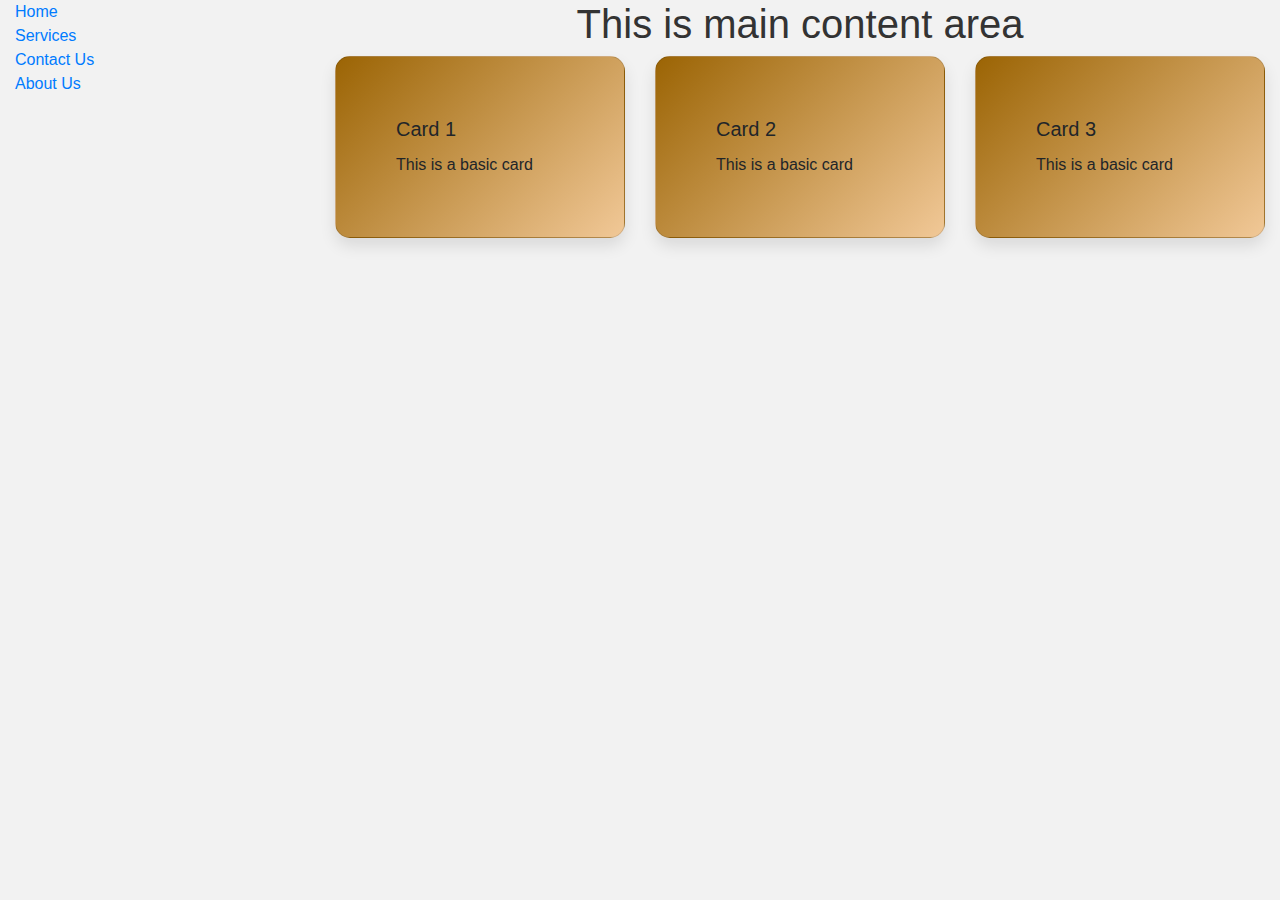
<file: index.html>
<!DOCTYPE html>
<html lang="en">
<head>
    <meta charset="UTF-8">
    <meta name="viewport" content="width=device-width, initial-scale=1.0">
    <link href="https://stackpath.bootstrapcdn.com/bootstrap/4.5.2/css/bootstrap.min.css" rel="stylesheet">
    <link href="style.css" rel="stylesheet">
    <title>Responsive Layout</title>
</head>
<body>
    <div class="container-fluid">
        <div class="row">
            <div class="col-md-3 sidebar">
                <a href="#">Home</a><br>
                <a href="#">Services</a><br>
                <a href="#">Contact Us</a><br>
                <a href="#">About Us</a><br>
            </div>
            <div class="col-md-9 content">
                <h1>This is main content area</h1>
                <div class="row">
                    <div class="col-md-4">
                        <div class="card">
                            <div class="card-body">
                                <h5 class="card-title">Card 1</h5>
                                <p class="card-text">This is a basic card</p>
                            </div>
                        </div>
                    </div>
                    <div class="col-md-4">
                        <div class="card">
                            <div class="card-body">
                                <h5 class="card-title">Card 2</h5>
                                <p class="card-text">This is a basic card</p>
                            </div>
                        </div>
                    </div>
                    <div class="col-md-4">
                        <div class="card">
                            <div class="card-body">
                                <h5 class="card-title">Card 3</h5>
                                <p class="card-text">This is a basic card</p>
                            </div>
                        </div>
                    </div>
                </div>
            </div>
        </div>
    </div>

    <script src="https://code.jquery.com/jquery-3.5.1.slim.min.js"></script>
    <script src="https://cdn.jsdelivr.net/npm/@popperjs/core@2.5.2/dist/umd/popper.min.js"></script>
    <script src="https://stackpath.bootstrapcdn.com/bootstrap/4.5.2/js/bootstrap.min.js"></script>
</body>
</html>
</file>
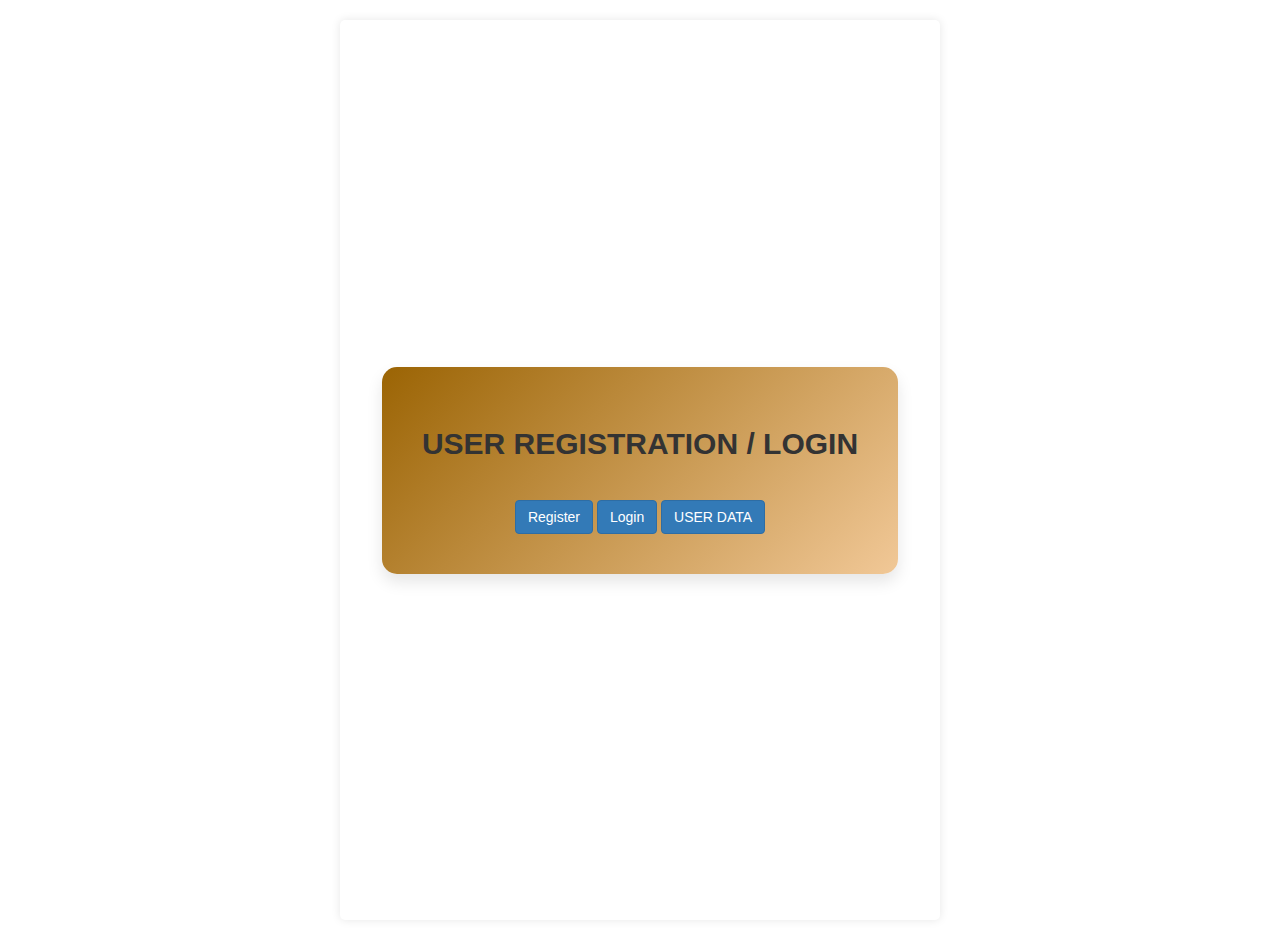
<file: home.html>
<!DOCTYPE html>
<html lang="en">
<head>
    <meta charset="UTF-8">
    <meta name="viewport" content="width=device-width, initial-scale=1.0">
    <link rel ="stylesheet" href="style.css">
    <link rel="stylesheet" href="https://maxcdn.bootstrapcdn.com/bootstrap/3.4.1/css/bootstrap.min.css">
    <script src="https://ajax.googleapis.com/ajax/libs/jquery/3.7.1/jquery.min.js"></script>
    <script src="https://maxcdn.bootstrapcdn.com/bootstrap/3.4.1/js/bootstrap.min.js">

    </script>
    <title>Home</title>

</head>
<body>
    <!--create registration form-->
    <div class = "container">
        <div class = "card">
            <h2> <b>USER REGISTRATION / LOGIN</b></h2>
            <br>
            
            <div class = "text-center">
                <button type="button" onclick="window.location.href= 'registration.html';" class = "btn btn-primary" id = "save_btn">Register</button>
                <button type="button" onclick="window.location.href= 'login.html';" class = "btn btn-primary" id = "save_btn">Login</button>
                <button type="button" onclick="window.location.href= 'data_list.html';" class = "btn btn-primary" id = "save_btn">USER DATA</button>
             </div>

        </div>
    </div>    
</body>
</html>
</file>
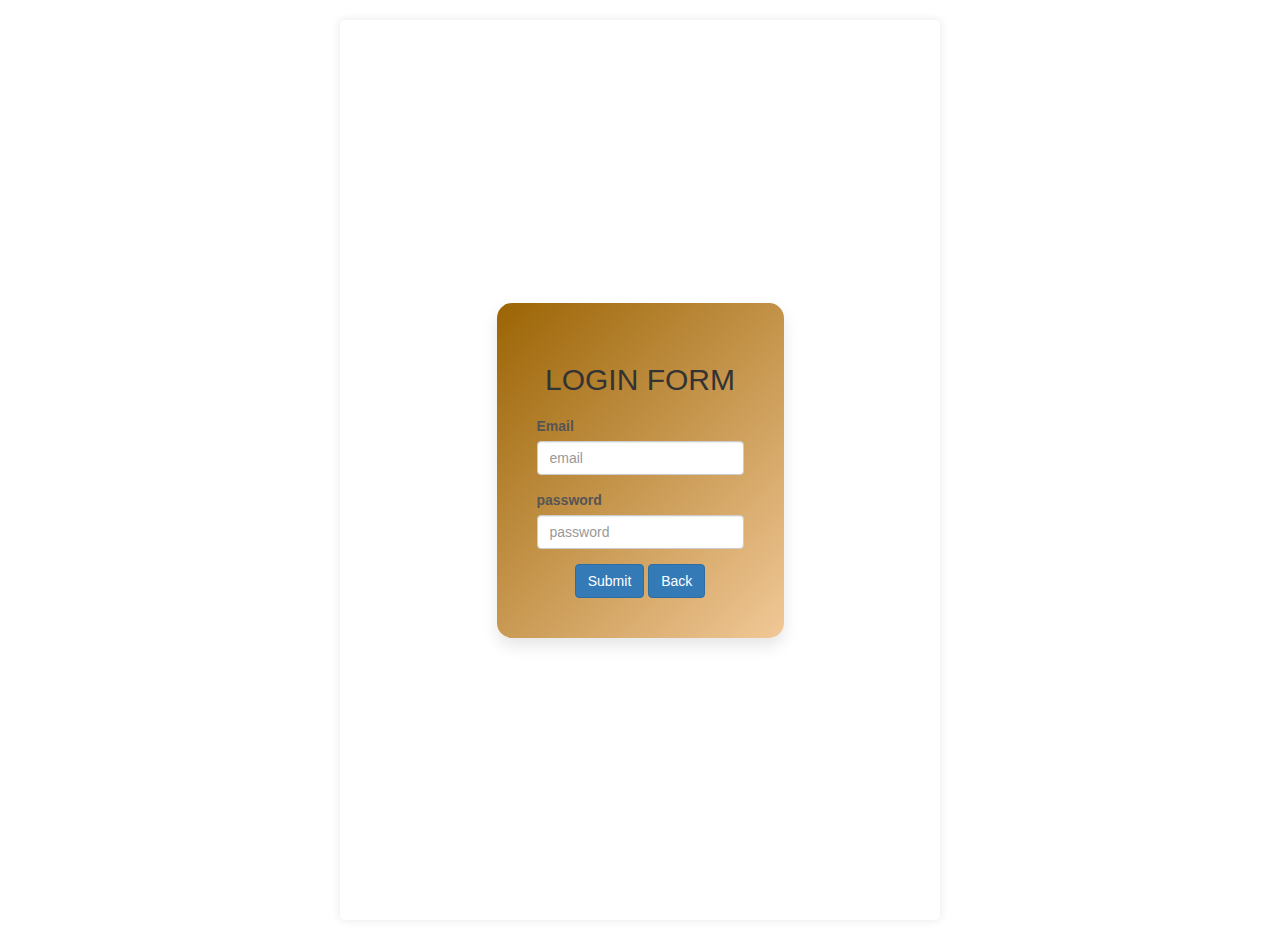
<file: login.html>
<!DOCTYPE html>
<html lang="en">
<head>
    <meta charset="UTF-8">
    <meta name="viewport" content="width=device-width, initial-scale=1.0">
    <link rel ="stylesheet" href="style.css">
    <link rel="stylesheet" href="https://maxcdn.bootstrapcdn.com/bootstrap/3.4.1/css/bootstrap.min.css">
    <script src="https://ajax.googleapis.com/ajax/libs/jquery/3.7.1/jquery.min.js"></script>
    <script src="https://maxcdn.bootstrapcdn.com/bootstrap/3.4.1/js/bootstrap.min.js">

    </script>
    <title>login</title>
</head>
<body>
    <div class = "container">
        <div class = "card">
            <h2><b></b> LOGIN FORM </b></h2>
            <form action = "#">
                <div class="form-group">
                    <label for="email">Email</label>
                    <input type = "email" class = "form-control" id="email" name="email" placeholder="email">
                </div>

                <div class="form-group">
                    <label for="password">password</label>
                    <input type = "password" class = "form-control" id="password" name="password" placeholder="password">
                </div>
                <div class = "text-center">
                    <button type="button" onclick ="saveData()" class = "btn btn-primary" id = "save_btn">Submit</button>
                    <button type="button" onclick="window.location.href= 'home.html';" class = "btn btn-primary" id = "save_btn">Back</button>
                 </div>
                
            </form>
        </div>
    </div>
</body>

<script>
    function saveData(){
        let email, password;
        email=document.getElementById("email").value;
        password=document.getElementById("password").value;



        let user_records=new Array();
       user_records=JSON.parse(localStorage.getItem("users"))?JSON.parse(localStorage.getItem("users")):[]
        if(user_records.some((v)=>{
            return v.email==email && v.password==password
        })){
            alert("login successful"); 
            let current_user=user_records.filter((v)=>{
                return v.email==email && v.password==password
            })[0]

            localStorage.setItem("name",current_user.name);
            localStorage.setItem("email",current_user.email);
            window.location.href="profile.html";

        }
        else{
            alert("login fail");
            localStorage.setItem("users",JSON.stringify(user_records));
        }
    }




</script>










</html>
</file>
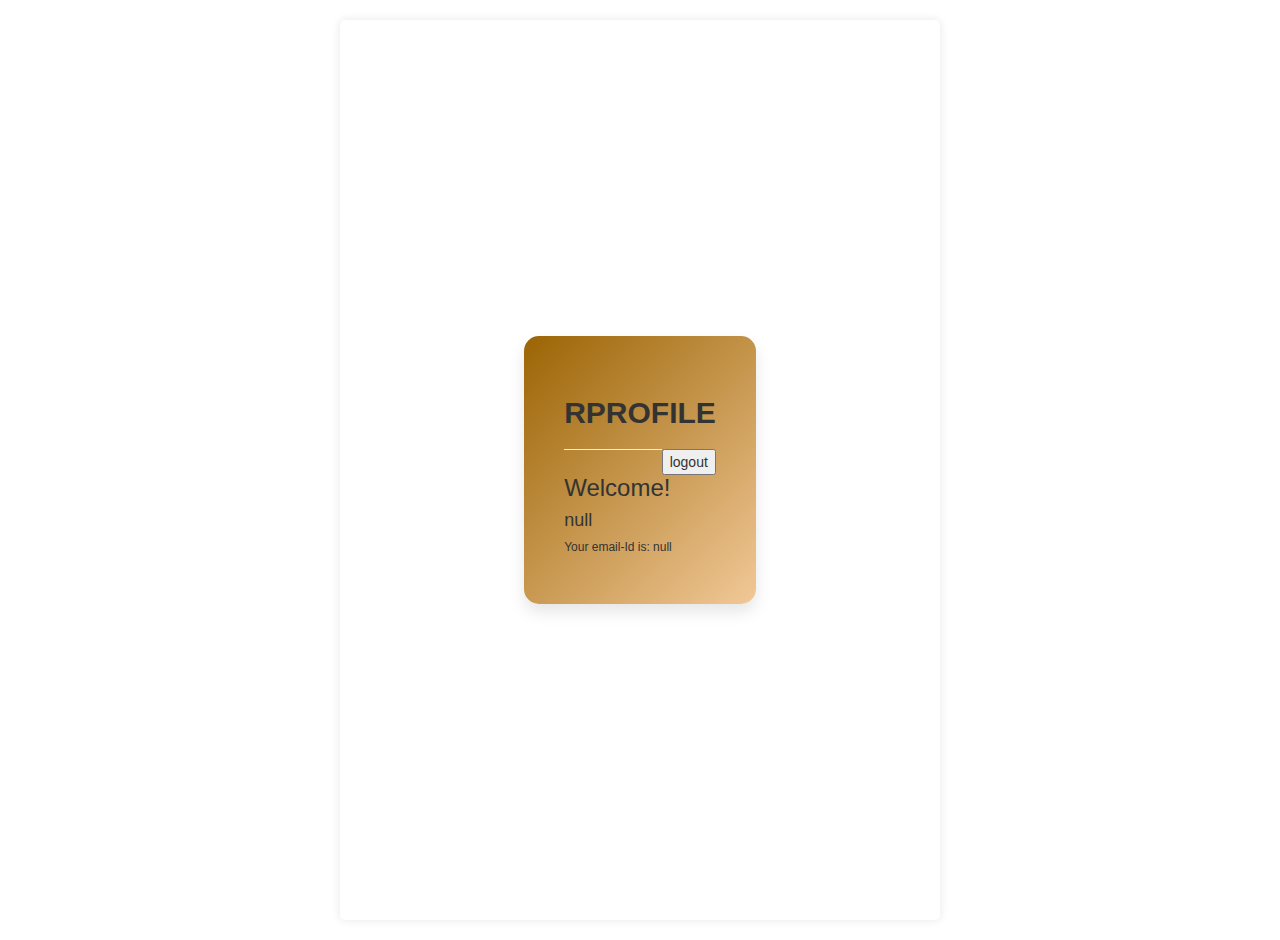
<file: profile.html>
<!DOCTYPE html>
<html lang="en">
<head>
    <meta charset="UTF-8">
    <meta name="viewport" content="width=device-width, initial-scale=1.0">
    <link rel ="stylesheet" href="style.css">
    <link rel="stylesheet" href="https://maxcdn.bootstrapcdn.com/bootstrap/3.4.1/css/bootstrap.min.css">
    <script src="https://ajax.googleapis.com/ajax/libs/jquery/3.7.1/jquery.min.js"></script>
    <script src="https://maxcdn.bootstrapcdn.com/bootstrap/3.4.1/js/bootstrap.min.js">

    </script>
    <title>profile</title>
</head>
<body>
    <div class = "container">
        <div class = "card">
            <h2> <b> RPROFILE</b></h2>

            <button onclick="logOut()" style="float :right;">logout</button>
            <hr>
            <h3>Welcome!</h3>
            <h4>
                
                <script>
                    document.write(localStorage.getItem("name"));
                </script>
            </h4>
            <h6> Your email-Id is:
                <script>
                    document.write(localStorage.getItem("email"));
                </script>
            </h6>
        </div>
    </div>        
</body>

<script>
    function logOut(){
        localStorage.removeItem("name");
        localStorage.removeItem("email");
        window.location.href="login.html";

    }
</script>
</html>
</file>
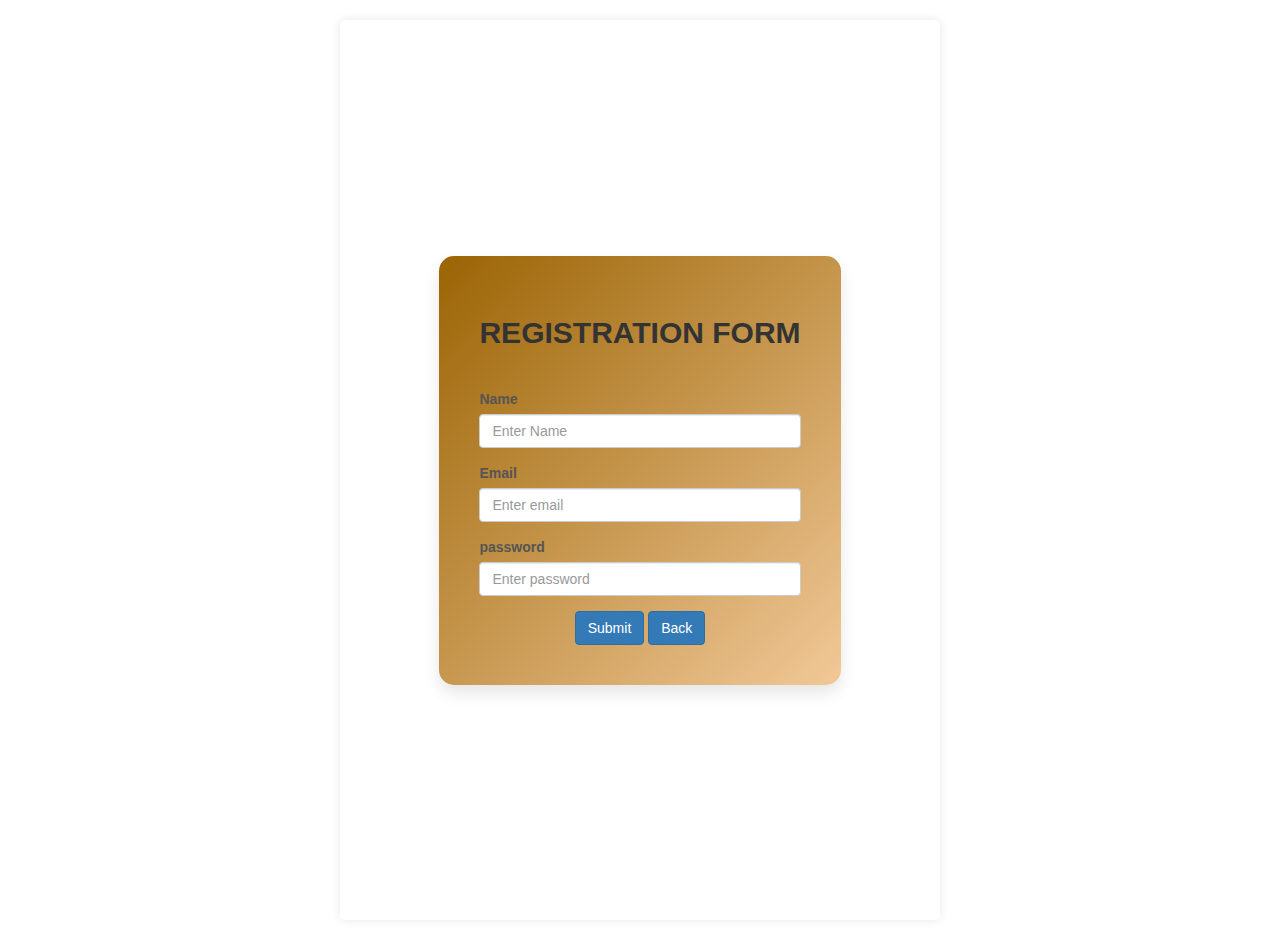
<file: registration.html>
<!DOCTYPE html>
<html lang="en">
<head>
    <meta charset="UTF-8">
    <meta name="viewport" content="width=device-width, initial-scale=1.0">
    <link rel ="stylesheet" href="style.css">
    <link rel="stylesheet" href="https://maxcdn.bootstrapcdn.com/bootstrap/3.4.1/css/bootstrap.min.css">
    <script src="https://ajax.googleapis.com/ajax/libs/jquery/3.7.1/jquery.min.js"></script>
    <script src="https://maxcdn.bootstrapcdn.com/bootstrap/3.4.1/js/bootstrap.min.js">

    </script>

    <title>Registration</title>
</head>
<body>
    
    <!--create registration form-->
    <div class = "container">
        <div class = "card">
            <h2> <b> REGISTRATION FORM</b></h2>
            <br>
            <form action = "#">
                 <div class = "form-group">
                    <label for = "name">Name</label>
                    <input type = "text" class = "form-control" id = "name" name=""name placeholder = "Enter Name">
                 </div>

                 <div class = "form-group">
                    <label for = "email">Email</label>
                    <input type = "email" class = "form-control" id = "email" name=""name placeholder = "Enter email">
                 </div>

                 <div class = "form-group">
                    <label for = "password">password</label>
                    <input type = "password" class = "form-control" id = "password" name=""name placeholder = "Enter password">
                 </div> 
                 <div class = "text-center">
                    <button type="button" onclick ="saveData()" class = "btn btn-primary" id = "save_btn">Submit</button>
                    <button type="button" onclick="window.location.href= 'home.html';" class = "btn btn-primary" id = "save_btn">Back</button>
                    
                </div>
            </form>
        </div>

    </div>

</body>
<script>
    function saveData(){
        let name, email, password;
        name=document.getElementById("name").value;
        email=document.getElementById("email").value;
        password=document.getElementById("password").value;
        
        
       // localStorage.setItem("name", name);
       // localStorage.setItem("email", email);
       // localStorage.setItem("password", password);

       let user_records=new Array();
       user_records=JSON.parse(localStorage.getItem("users"))?JSON.parse(localStorage.getItem("users")):[]
        if(user_records.some((v)=>{
            return v.email==email
        })){
            alert("Duplicate Data"); 
        }
        else{
            user_records.push({
                "name":name,
                "email":email,
                "password":password
            })
            localStorage.setItem("users",JSON.stringify(user_records));
        }



    }

    
</script>



</html>
</file>
<file: style.css>
body {
    font-family: Arial, sans-serif;
    background-color: #f7f7f7;
}

.container {
    margin-top: 50px;
    display: flex;
    justify-content: center;
    align-items: center;
    height: 100vh;
}

.card {
    background: linear-gradient(135deg, #9b6404, #f1c897);
    border-radius: 15px;
    box-shadow: 0 8px 16px rgba(0,0,0,0.1);
    padding: 40px;
}

.card h2 {
    text-align: center;
    color: #333;
    margin-bottom: 20px;
}

.form-group {
    margin-bottom: 30px;
}

label {
    font-weight: bold;
    color: #555;
}

.form-control {
    border: 1px solid #ccc;
    border-radius: 25px;
    padding: 10px 20px;
    transition: border-color 0.3s ease;
}

.form-control:focus {
    border-color: #007bff;
}

.btn-primary {
    background-color: #6e7b8a;
    border: none;
    border-radius: 25px;
    color: #fff;
    padding: 12px 30px;
    cursor: pointer;
    transition: background-color 0.3s ease;
}

.btn-primary:hover {
    background-color: #000000;
    
}

.text-center {
    text-align: center;
}

.card-footer {
    margin-top:50%
}

body {
    font-family: Arial, sans-serif;
    margin: 0;
    padding: 0;
    background-color: #f2f2f2;
}

.container {
    max-width: 600px;
    margin: 20px auto;
    padding: 20px;
    background-color: #fff;
    border-radius: 5px;
    box-shadow: 0 0 10px rgba(0, 0, 0, 0.1);
}

h1 {
    text-align: center;
    color: #333;
}

ul {
    list-style-type: none;
    padding: 0;
}

ul li {
    margin-bottom: 10px;
    padding: 10px;
    background-color: #f9f9f9;
    border-radius: 4px;
}

ul li:hover {
    background-color: #eee;
}
</file>
